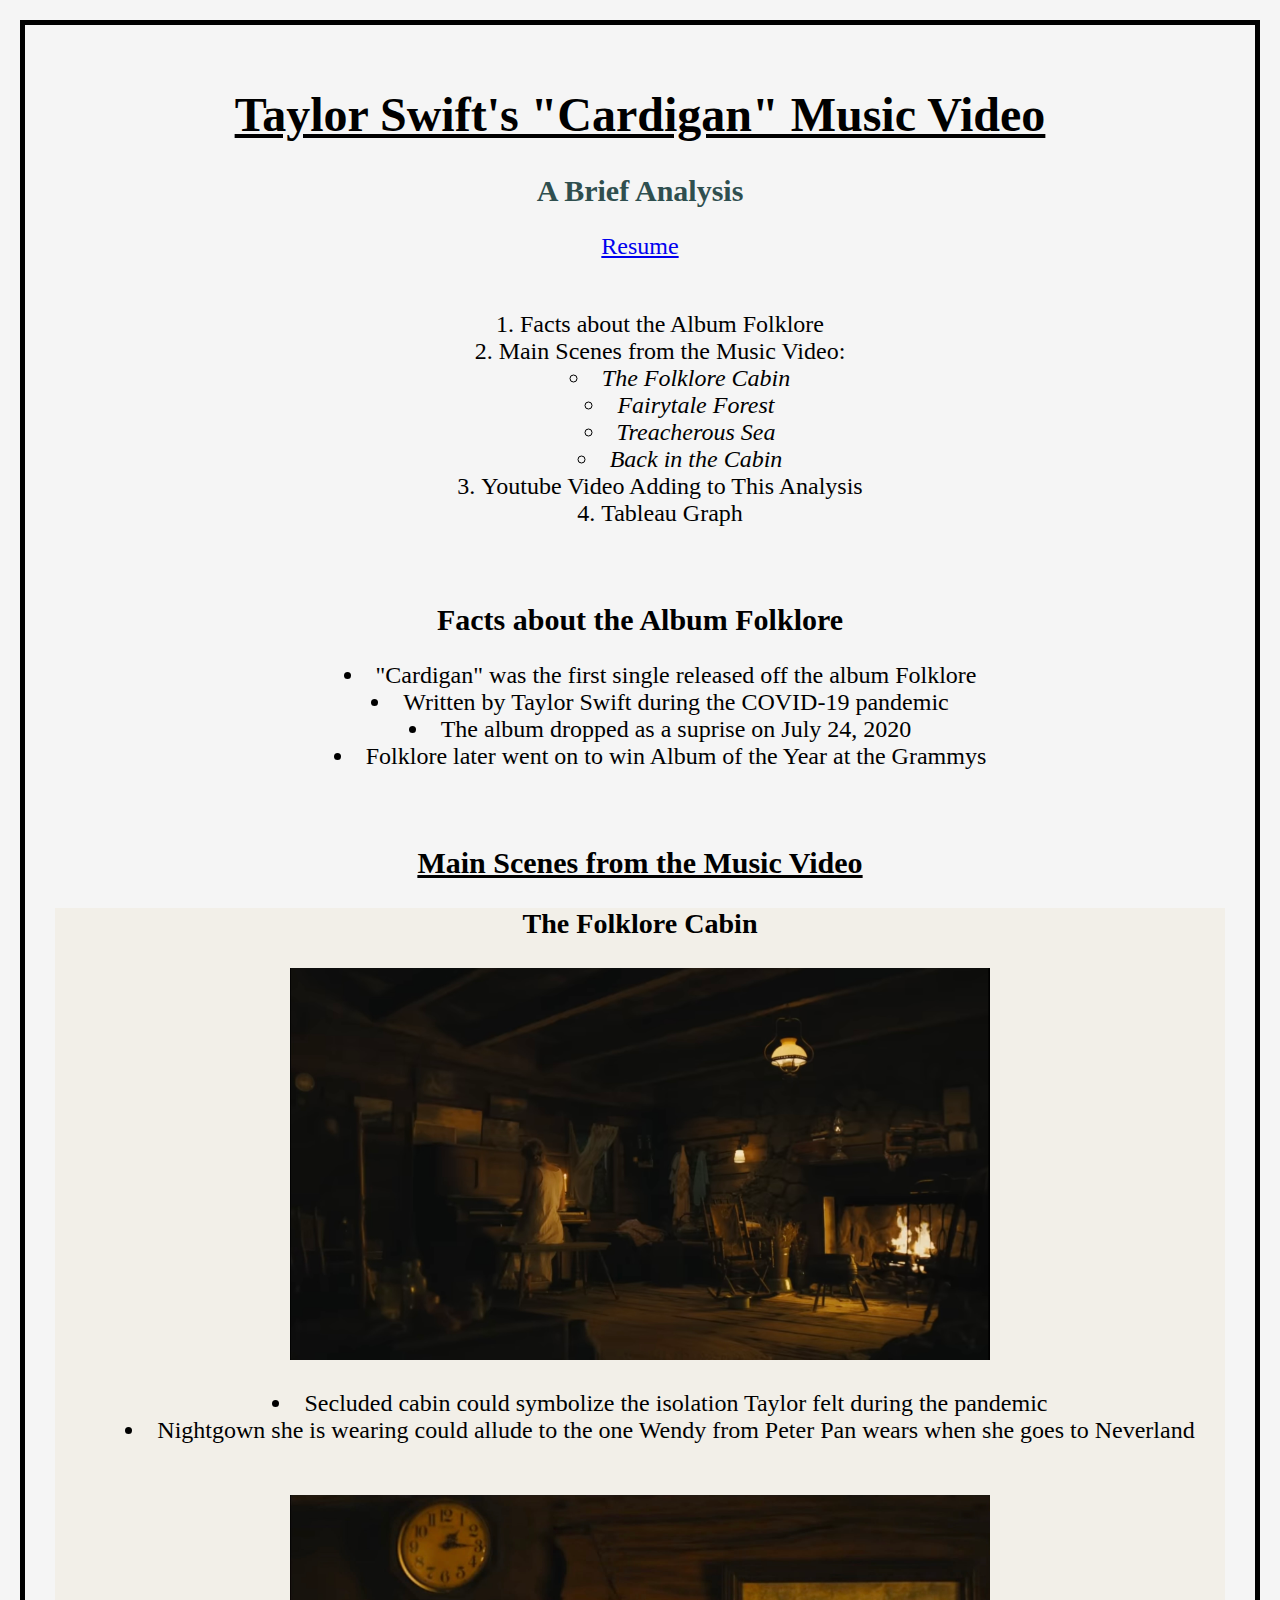
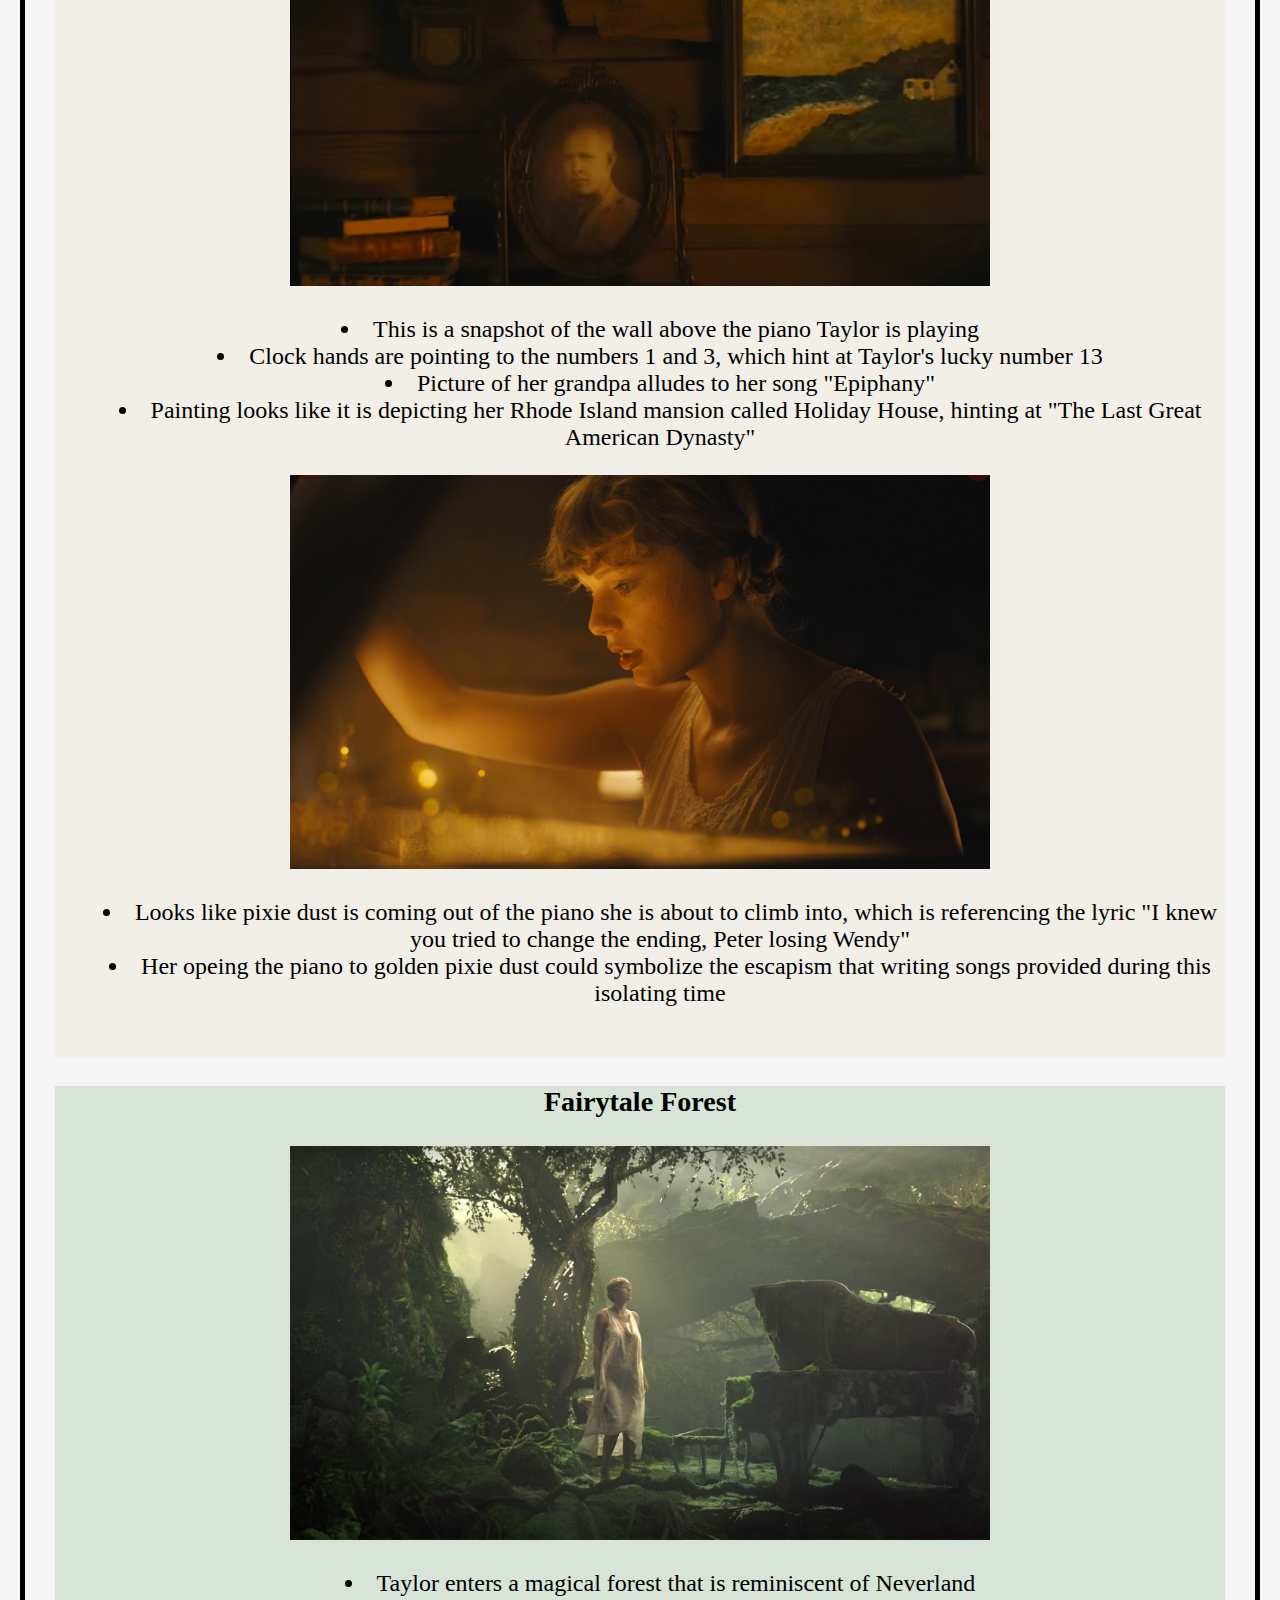
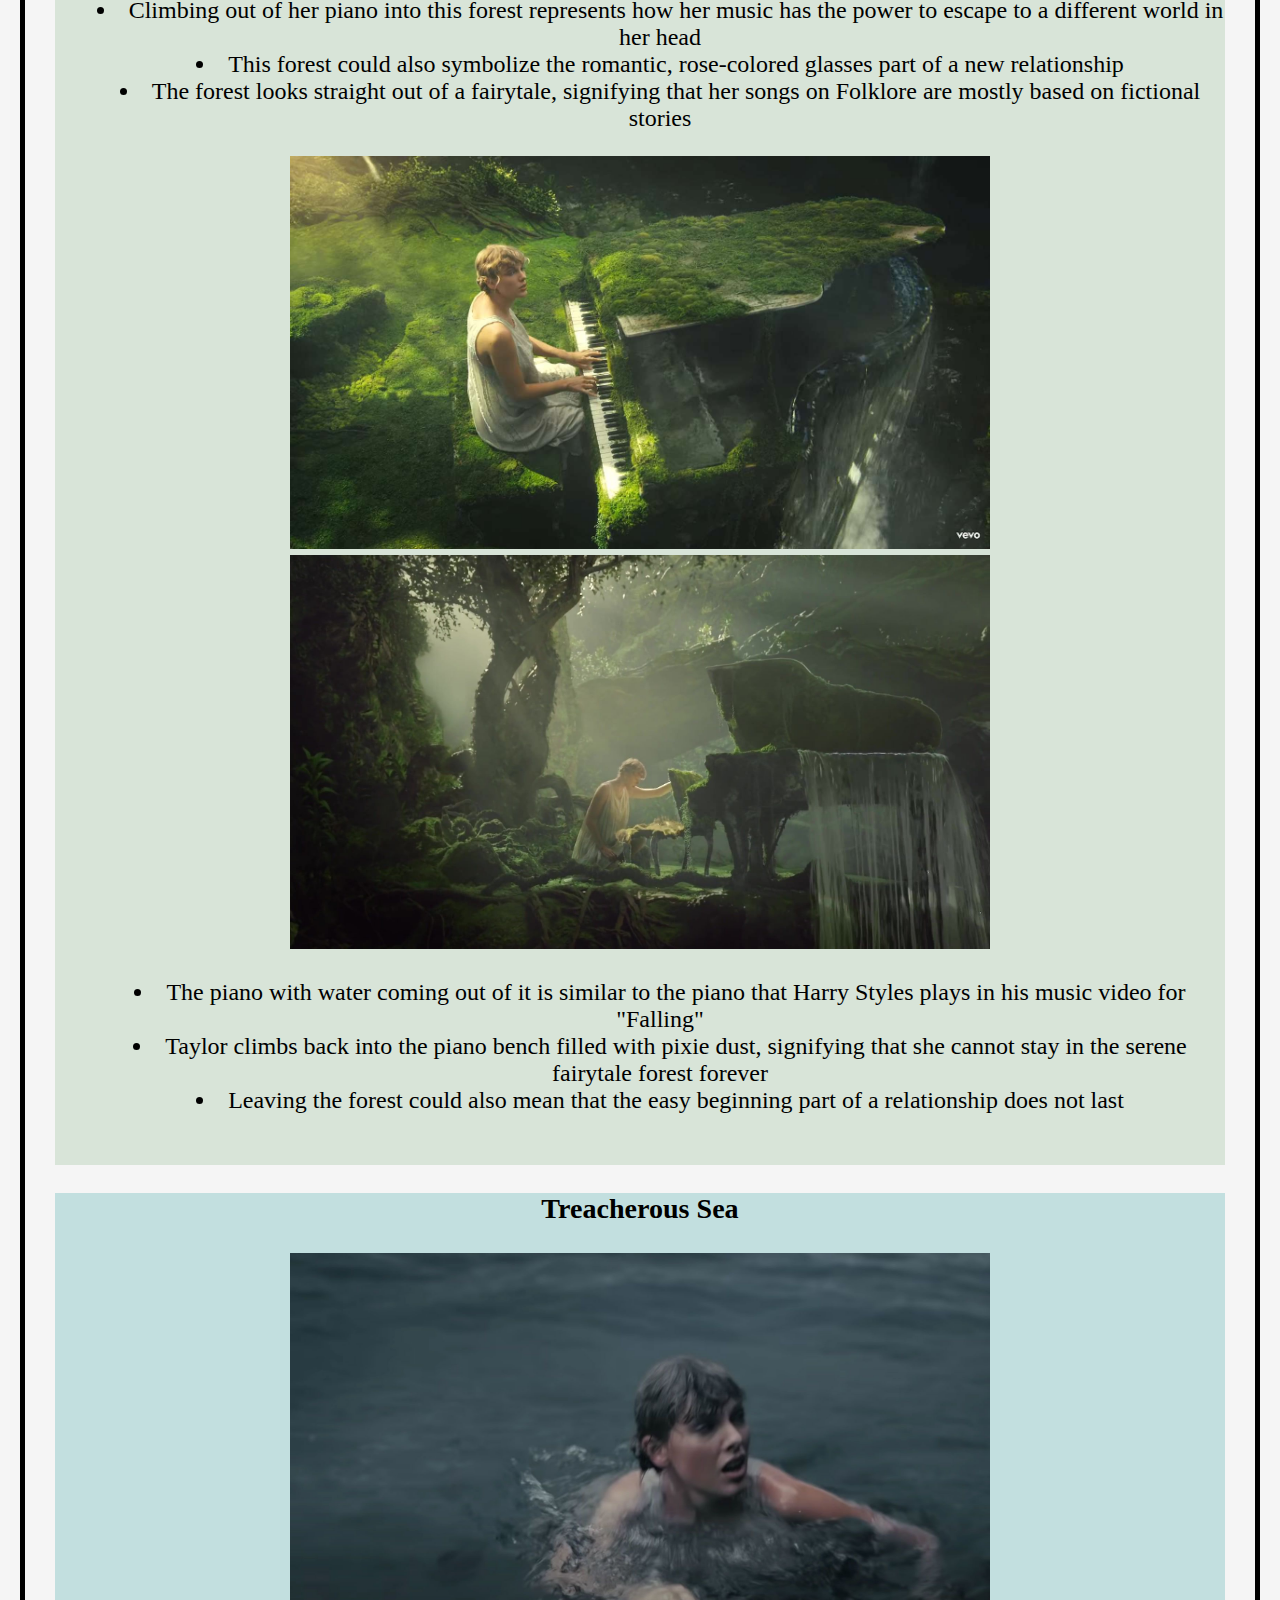
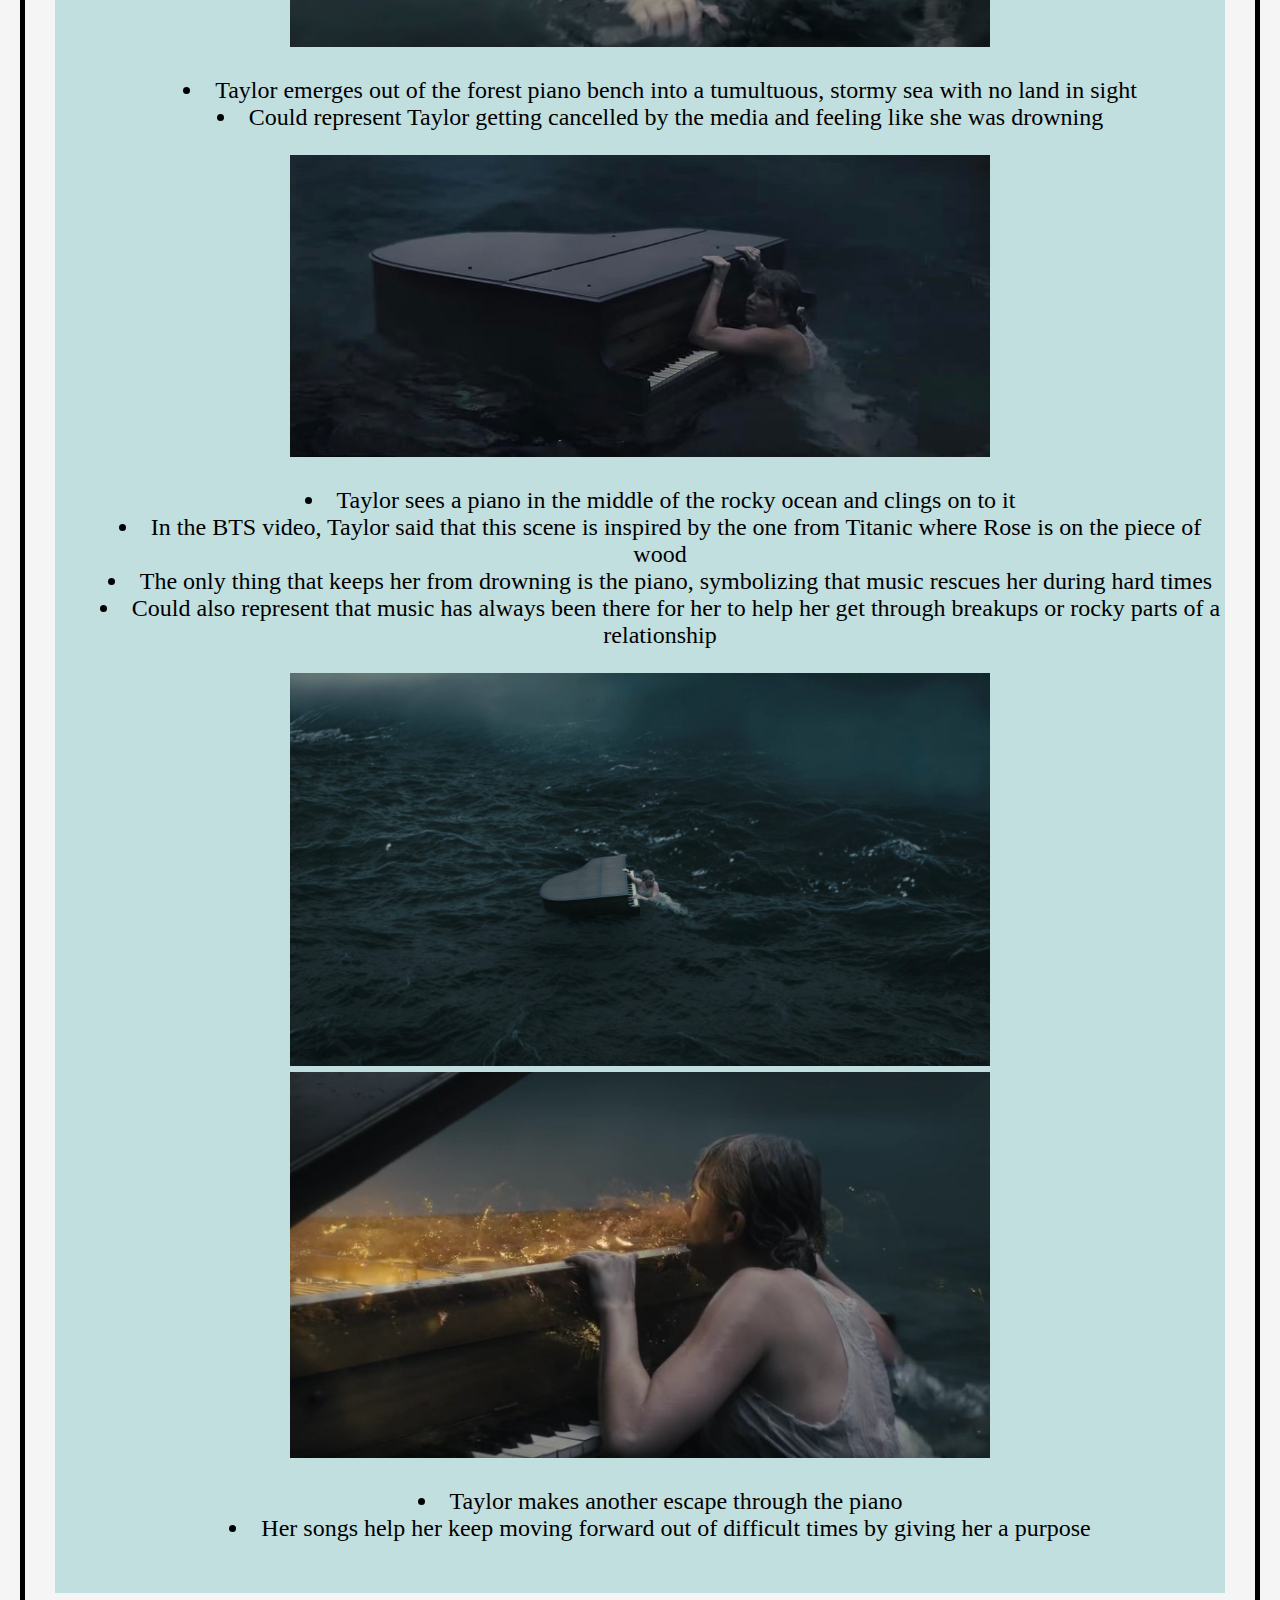
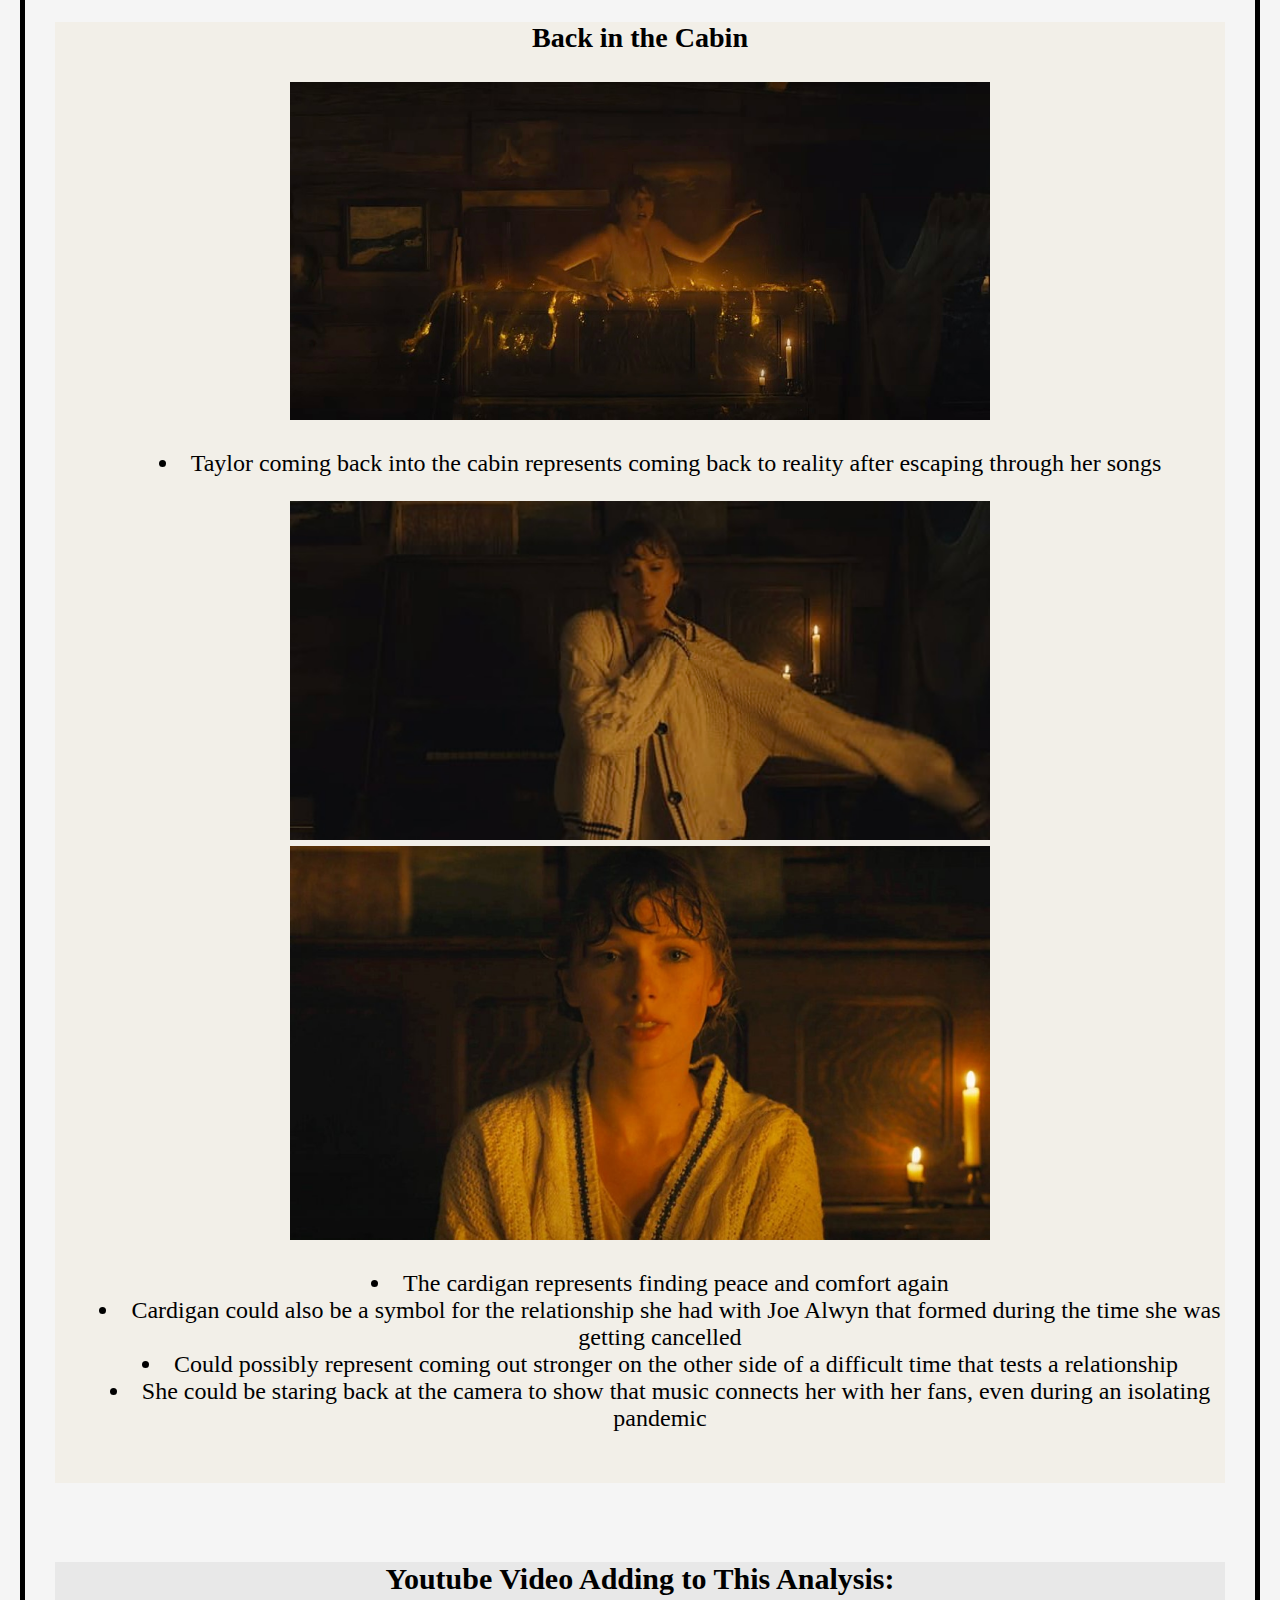
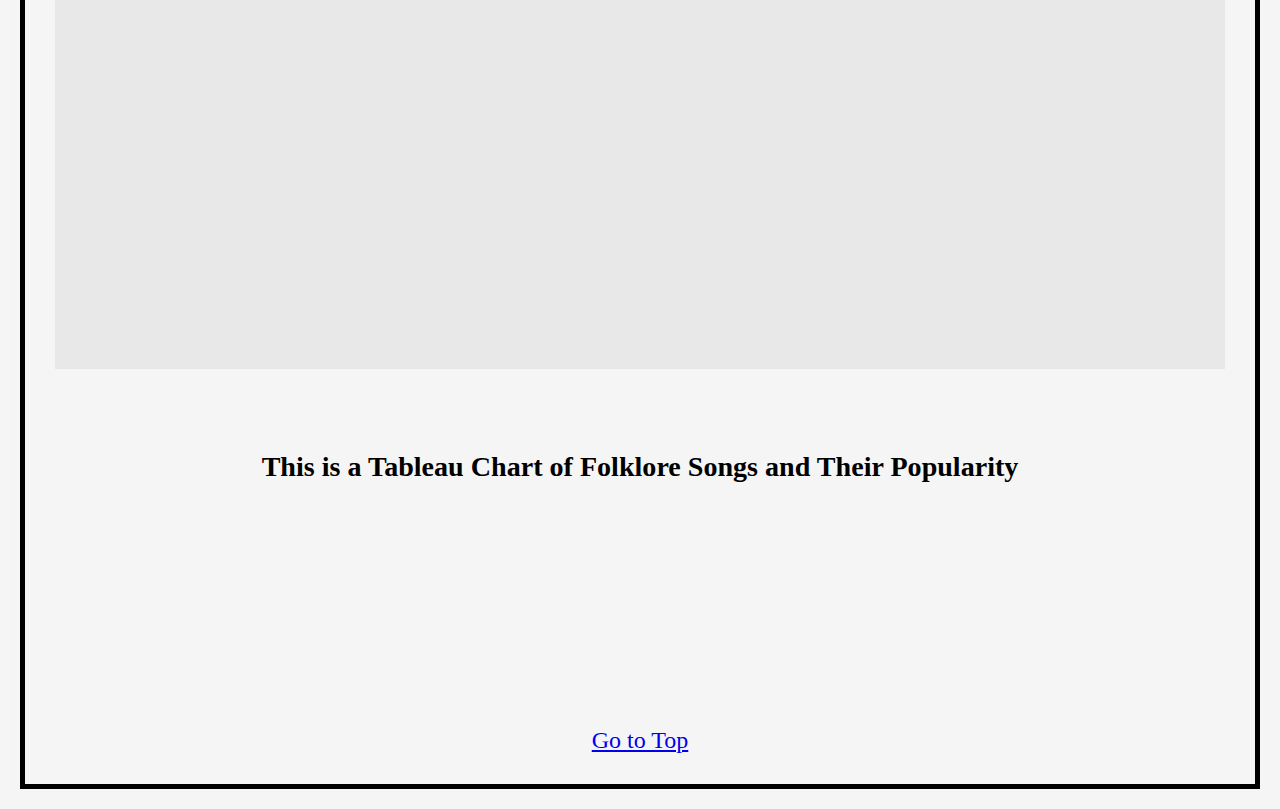
<file: startbootstrap-clean-blog-gh-pages 2/scratch.html>
<!DOCTYPE html>
<html lang="en">
<head>
    <meta charset="UTF-8">
    <meta http-equiv="X-UA-Compatible" content="IE=edge">
    <meta name="viewport" content="width=device-width, initial-scale=1.0">
    <title>"Cardigan" Analysis</title>
    <link rel="stylesheet" type="text/css" href="./css/scratchstyles.css">
</head>
<body>
 <div id="top">
    <h1>Taylor Swift's "Cardigan" Music Video</h1>
</div>
<div class="SubHeading">
    <h2>A Brief Analysis</h2>
</div>
    <a href="./index.html">Resume</a>
    <br>
    <br>
    <ol>
        <li>Facts about the Album Folklore</li>
        <li>Main Scenes from the Music Video:</li>
            <div class="emphasizedText">
            <ul>
                <li>The Folklore Cabin</li>
                <li>Fairytale Forest</li>
                <li>Treacherous Sea</li>
                <li>Back in the Cabin</li>
            </ul>
            </div>
        <li>Youtube Video Adding to This Analysis</li>
        <li>Tableau Graph</li>
    </ol>
        <br>
    <h2>Facts about the Album Folklore</h2>
    <ul>
        <li>"Cardigan" was the first single released off the album Folklore</li>
        <li>Written by Taylor Swift during the COVID-19 pandemic</li>
        <li>The album dropped as a suprise on July 24, 2020</li>
        <li>Folklore later went on to win Album of the Year at the Grammys</li>
    </ul>
    <br>
<div class="Scenes">
    <h2>Main Scenes from the Music Video</h2>
</div>
<div class="Cabin">
    <h3>The Folklore Cabin</h3>
    <img src="./assets/img/Folklore Cabin 1.jpg" alt="Folklore Cabin Picture 1" width="700">
    <ul>
        <li>Secluded cabin could symbolize the isolation Taylor felt during the pandemic</li>
        <li>Nightgown she is wearing could allude to the one Wendy from Peter Pan wears when she goes to Neverland</li>
    </ul>
        <br>
    <img src="./assets/img/Folklore Cabin 2.jpg" alt="Folklore Cabin Above the Piano" width="700">
    <ul>
        <li>This is a snapshot of the wall above the piano Taylor is playing</li>
        <li>Clock hands are pointing to the numbers 1 and 3, which hint at Taylor's lucky number 13</li>
        <li>Picture of her grandpa alludes to her song "Epiphany"</li>
        <li>Painting looks like it is depicting her Rhode Island mansion called Holiday House, hinting at "The Last Great American Dynasty"</li>
    </ul>
    <img src="./assets/img/PixieDust.PNG" alt="Pixie Dust Inside Piano" width="700">
    <ul>
        <li>Looks like pixie dust is coming out of the piano she is about to climb into, which is referencing the lyric "I knew you tried to change the ending, Peter losing Wendy"</li>
        <li>Her opeing the piano to golden pixie dust could symbolize the escapism that writing songs provided during this isolating time</li>
    </ul>
<br>
</div>
<div class="Forest">
    <h3>Fairytale Forest</h3>
    <img src="./assets/img/Entering Forest.JPG" alt="Entering the Forest" width="700">
    <ul>
        <li>Taylor enters a magical forest that is reminiscent of Neverland</li>
        <li>Climbing out of her piano into this forest represents how her music has the power to escape to a different world in her head</li>
        <li>This forest could also symbolize the romantic, rose-colored glasses part of a new relationship</li>
        <li>The forest looks straight out of a fairytale, signifying that her songs on Folklore are mostly based on fictional stories</li>
    </ul>
    <img src="./assets/img/Forest Piano.JPG" alt="Forest Piano" width="700">
    <br>
    <img src="./assets/img/Leaving the Forest.JPG" alt="Leaving the Forest" width="700">
    <ul>
        <li>The piano with water coming out of it is similar to the piano that Harry Styles plays in his music video for "Falling"</li>
        <li>Taylor climbs back into the piano bench filled with pixie dust, signifying that she cannot stay in the serene fairytale forest forever</li>
        <li>Leaving the forest could also mean that the easy beginning part of a relationship does not last</li>
    </ul>
<br>
</div>
<div class="Sea">
    <h3>Treacherous Sea</h3>
    <img src="./assets/img/Lost at Sea.JPG" alt="Lost at Sea" width="700">
    <ul>
        <li>Taylor emerges out of the forest piano bench into a tumultuous, stormy sea with no land in sight</li>
        <li>Could represent Taylor getting cancelled by the media and feeling like she was drowning</li>
    </ul>
    <img src="./assets/img/Piano Saves Taylor.jpg" alt="Taylor finds a piano to cling to" width="700">
    <ul>
        <li>Taylor sees a piano in the middle of the rocky ocean and clings on to it</li>
        <li>In the BTS video, Taylor said that this scene is inspired by the one from Titanic where Rose is on the piece of wood</li>
        <li>The only thing that keeps her from drowning is the piano, symbolizing that music rescues her during hard times</li>
        <li>Could also represent that music has always been there for her to help her get through breakups or rocky parts of a relationship</li>
    </ul>
    <img src="./assets/img/Clinging on.JPG" alt="Wider Shot of Clinging on to the Piano" width="700">
    <br>
    <img src="./assets/img/Another Escape.JPG" alt="Climbs back into the piano again" width="700">
    <ul>
        <li>Taylor makes another escape through the piano</li>
        <li>Her songs help her keep moving forward out of difficult times by giving her a purpose</li>
    </ul>
    <br>
</div>
<div class="Back">
    <h3>Back in the Cabin</h3>
    <img src="./assets/img/Back in the Cabin.jpg" alt="Back in the Cabin" width="700">
    <ul>
        <li>Taylor coming back into the cabin represents coming back to reality after escaping through her songs</li>
    </ul>
    <img src="./assets/img/Putting on Cardigan.jpg" alt="Putting on the Cardigan" width="700">
    <br>
    <img src="./assets/img/End.JPG" alt="End of Music Video" width="700">
    <ul>
        <li>The cardigan represents finding peace and comfort again</li>
        <li>Cardigan could also be a symbol for the relationship she had with Joe Alwyn that formed during the time she was getting cancelled</li>
        <li>Could possibly represent coming out stronger on the other side of a difficult time that tests a relationship</li>
        <li>She could be staring back at the camera to show that music connects her with her fans, even during an isolating pandemic</li>
    </ul>
    <br>
</div>
    <br>
    <br>
<div class="Youtube">
    <h2>Youtube Video Adding to This Analysis:</h2>
    <iframe width="560" height="315" src="https://www.youtube.com/embed/X07B-p7lz7w" title="YouTube video player" frameborder="0" allow="accelerometer; autoplay; clipboard-write; encrypted-media; gyroscope; picture-in-picture; web-share" allowfullscreen></iframe>
<br>
<br>
</div>
<br>
<br>
<!DOCTYPE html>
<html>
    <head>
     <title>Tableau Taylor Swift Folklore Songs</title>
    </head>
    <body>
            <h3>This is a Tableau Chart of Folklore Songs and Their Popularity</h3>
            <div class='tableauPlaceholder' id='viz1682403771761' style='position: relative'><noscript><a href='#'><img alt='Popularity of Songs from Folklore ' src='https:&#47;&#47;public.tableau.com&#47;static&#47;images&#47;TS&#47;TSTableau&#47;Sheet2&#47;1_rss.png' style='border: none' /></a></noscript><object class='tableauViz'  style='display:none;'><param name='host_url' value='https%3A%2F%2Fpublic.tableau.com%2F' /> <param name='embed_code_version' value='3' /> <param name='site_root' value='' /><param name='name' value='TSTableau&#47;Sheet2' /><param name='tabs' value='no' /><param name='toolbar' value='yes' /><param name='static_image' value='https:&#47;&#47;public.tableau.com&#47;static&#47;images&#47;TS&#47;TSTableau&#47;Sheet2&#47;1.png' /> <param name='animate_transition' value='yes' /><param name='display_static_image' value='yes' /><param name='display_spinner' value='yes' /><param name='display_overlay' value='yes' /><param name='display_count' value='yes' /><param name='language' value='en-US' /><param name='filter' value='publish=yes' /></object></div>                <script type='text/javascript'>                    var divElement = document.getElementById('viz1682403771761');                    var vizElement = divElement.getElementsByTagName('object')[0];                    vizElement.style.width='100%';vizElement.style.height=(divElement.offsetWidth*0.75)+'px';                    var scriptElement = document.createElement('script');                    scriptElement.src = 'https://public.tableau.com/javascripts/api/viz_v1.js';                    vizElement.parentNode.insertBefore(scriptElement, vizElement);                </script>
    </body>
</html>
    <br>
    <br>
    <br>
    <br>
    <br>
    <br>
    <br>
    <br>
   
    <a href="#top">Go to Top</a>
</body>
</html>
</file>
<file: startbootstrap-clean-blog-gh-pages 2/css/scratchstyles.css>
h2{
    font-weight: bolder;
    font-size: 30px;
}

#top{
    text-decoration: underline;
}

.emphasizedText{
    font-style: italic;
}

.SubHeading{
    font-weight: bold;
    color:darkslategrey;
}

body{
    background-color:whitesmoke;
    font-family: Cambria, Cochin, Georgia, Times, 'Times New Roman', serif;
    font-size: x-large;
    border: 5px solid black;
    margin: 20px;
    padding: 30px;
    text-align: center;
}

ol{
    list-style-position: inside;
}

ul{
    list-style-position: inside;
}


.Youtube{
    background-color: rgba(169, 169, 169, 0.164);
    
}

.Cabin{
    background-color:#d7ba771b;
}

.Forest{
    background-color:rgba(0, 100, 0, 0.117);
}

.Sea{
    background-color:rgba(0, 139, 139, 0.208)
}

.Back{
    background-color:#d7ba771b;
}

.Scenes{
    text-decoration: underline;
}
</file>
